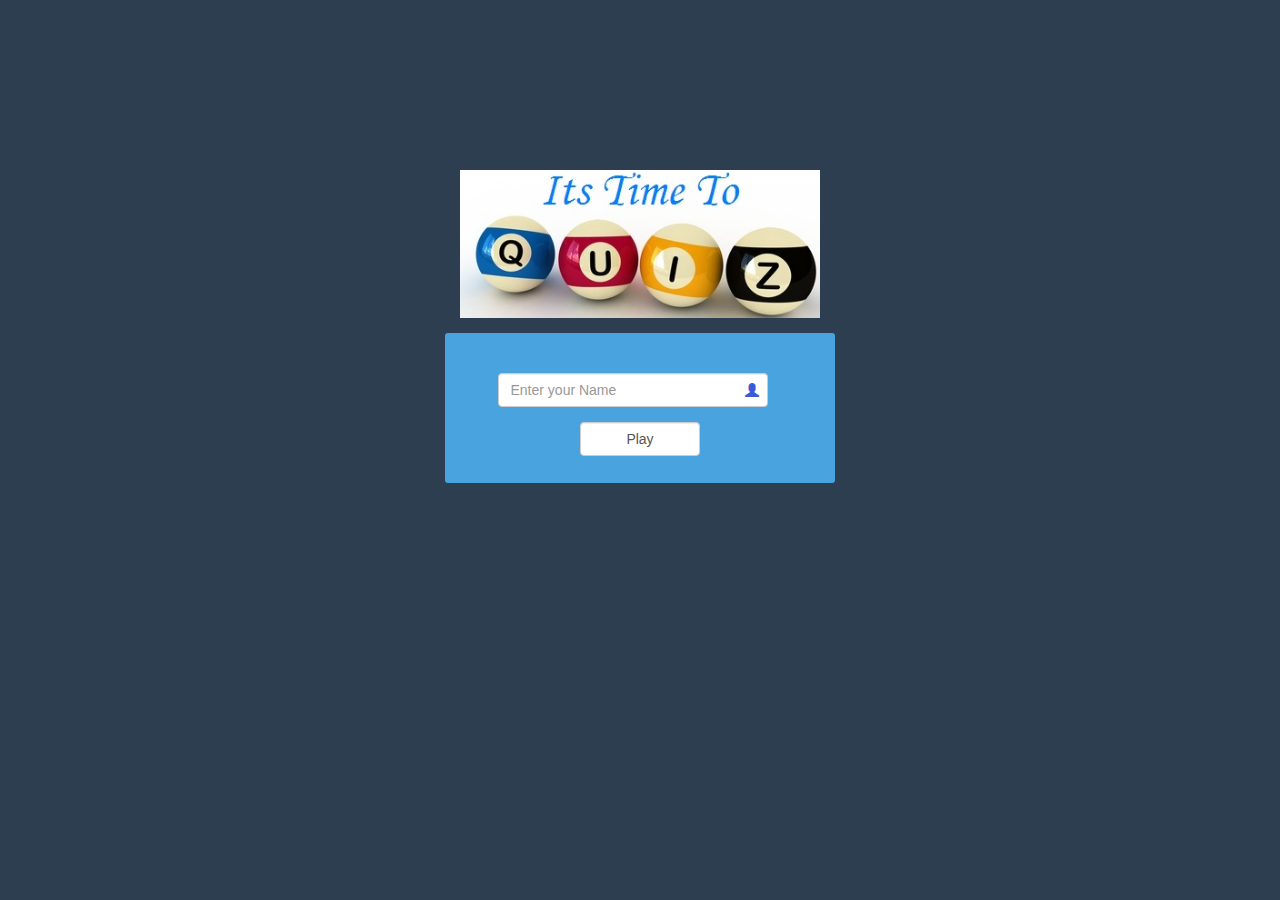
<file: Index.html>
<!DOCTYPE html>
<html ng-app="mainApp">
<head>
<meta charset="ISO-8859-1">
<title>Index</title>
<link rel="stylesheet" href="css/bootstrap.min.css">
<link rel="stylesheet" href="css/Quizapp.css">
<script src="js/angular.min.js" type="text/javascript"></script>
<script src="js/angular-route.min.js" type="text/javascript"></script>
<script src="js/angular-sanitize.min.js" type="text/javascript"></script>
<script src="js/angular-animate.min.js" type="text/javascript"></script>
<script src="js/jquery-2.1.0.min.js" type="text/javascript"></script>
<script src="js/bootstrap.min.js" type="text/javascript"></script>
<script src="js/ui-bootstrap-tpls-0.14.3.min.js" type="text/javascript"></script>
<script src="js/QuizApp.js"></script>
<style type="text/css">
.card
{
    padding-top: 20px;
    background-color:#49a3df;
	margin-top:230px;
    border-top-width: 0;
    border-bottom-width: 2px;
    -webkit-border-radius: 3px;
    -moz-border-radius: 3px;
    border-radius: 3px;
    -webkit-box-shadow: none;
    -moz-box-shadow: none;
    box-shadow: none;
    -webkit-box-sizing: border-box;
    -moz-box-sizing: border-box;
    box-sizing: border-box;
	height:300px;
}
input[type=checkbox]
{
position: absolute;
top:1px;
left:18px;
}
</style>
</head>
<body class="container" style="background-color:#2c3e50;">
	<div ng-view class="view-slide-in"></div>
</body>
</html>
</file>
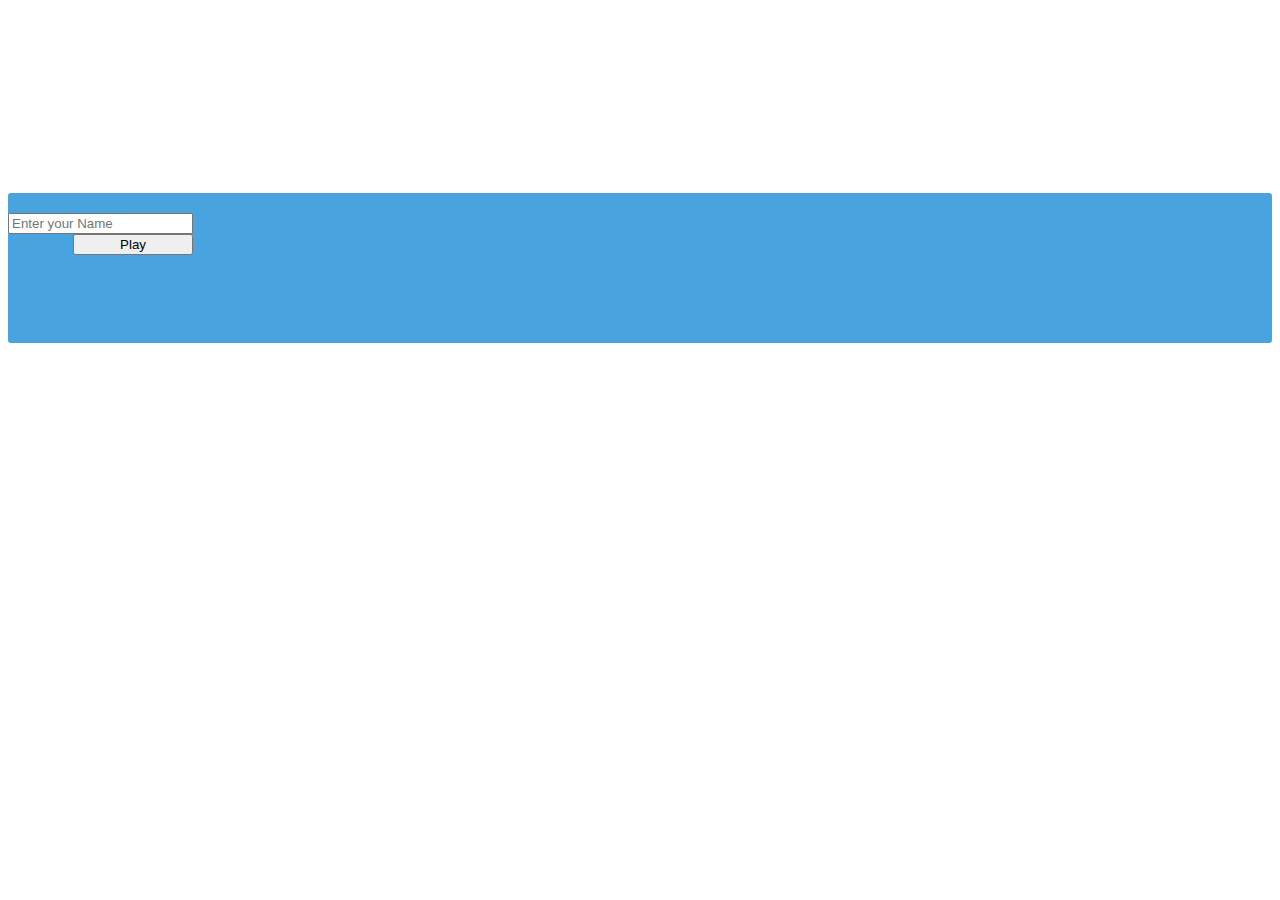
<file: LoginPage.html>
<head>
<title>Login Page</title>
<style>
.card
{
    padding-top: 20px;
    background-color:#49a3df;
	margin-top:15px;
    border-top-width: 0;
    border-bottom-width: 2px;
    -webkit-border-radius: 3px;
    -moz-border-radius: 3px;
    border-radius: 3px;
    -webkit-box-shadow: none;
    -moz-box-shadow: none;
    box-shadow: none;
    -webkit-box-sizing: border-box;
    -moz-box-sizing: border-box;
    box-sizing: border-box;
	height:150px;
}
.image
{
	margin-top:170px;
}

#submitButton{
	width: 120px;
}
#userIcon{
	margin-top	:	5px;	
}
.glyphicon{
	right: -270px;
	widht:15px;
	height:15px;
	color:rgba(30, 67, 210, 0.88);
	top: 29px !important;
}
</style>
</head>
<body>
<div class="row" ng-controller="LoginController">
<div>
<img class="col-xs-offset-4 col-xs-4 image" ng-src="images\quiz.jpg"/> 
</div>
<div class="col-xs-offset-4 col-xs-4 card">
	<form action=" " name="appForm" novalidate autocomplete="off">
		<div class="name col-xs-15 form-group col-md-10" id="playerNameField">
			<span class="glyphicon glyphicon-user"></span>
			<input type="text" name="name" placeholder="Enter your Name" class="col-xs-offset-1 col-xs-15 form-control" ng-minlength="3" 
			ng-model="playerName" ngRequired="true" ng-change="inputText()" /> 
		</div>
		<span ng-bind="errorMessage" style="margin-left: 65px;color: red;"></span>
		<input type="button" name="submitButton" id="submitButton" value="Play" class="col-xs-offset-4 form-control" ng-click="submitButton()" />
		
	</form>
</div>
</div>
</body>
</file>
<file: css/Quizapp.css>
@CHARSET "ISO-8859-1";
.view-slide-in.ng-enter {
  transition: all 1s ease;
  -webkit-transition:all 1s ease;
  -moz-transition: all 1s ease;
  -o-transition: all 1s ease;
  
  opacity:0.5;
  position:relative;
  opacity:0;
  top:10px;
  left:20px;
}

.view-slide-in.ng-enter {
  opacity: 0;
}
.view-slide-in.ng-enter.ng-enter-active {
  top:0;
  left:0;
  opacity: 1;
}
.view-slide-in.ng-leave.ng-leave-active{
  top:5px;
  left:5px;
  opacity:1;
}
.view-slide-in.ng-leave{
  top:0;
  left:0;
  opacity:0;
}
</file>
